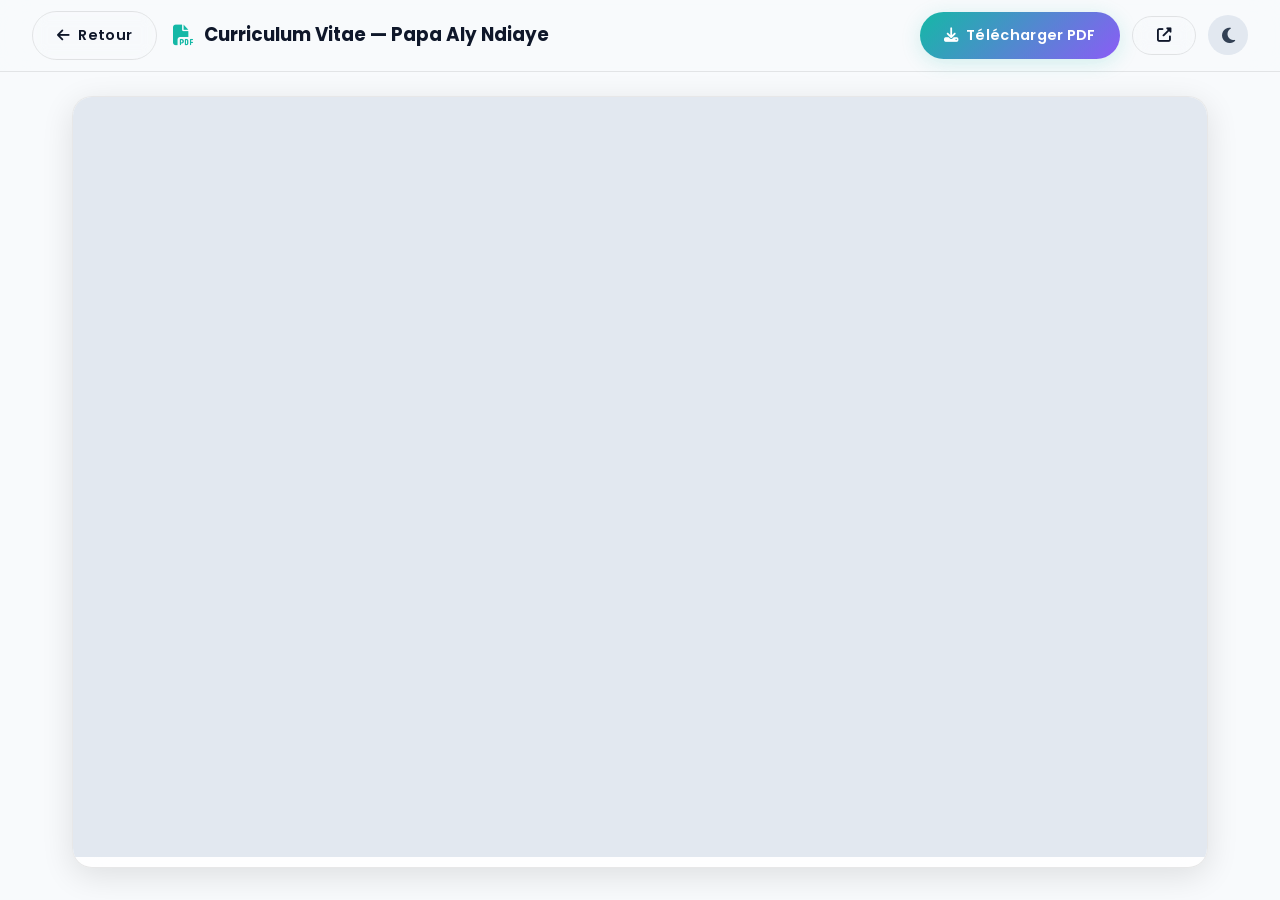
<file: HTML/cv.html>
<!DOCTYPE html>
<html lang="fr" data-theme="dark">
<head>
  <meta charset="UTF-8" />
  <meta name="viewport" content="width=device-width, initial-scale=1.0" />
  <meta name="description" content="Visualisation et téléchargement du Curriculum Vitae de Papa Aly Ndiaye, étudiant en informatique (L3 Génie logiciel à l'UIDT, Sénégal)." />
  <meta name="author" content="Papa Aly Ndiaye" />

  <title>Curriculum Vitae — Papa Aly Ndiaye</title>

  <!-- Google Fonts -->
  <link rel="preconnect" href="https://fonts.googleapis.com" />
  <link rel="preconnect" href="https://fonts.gstatic.com" crossorigin />
  <link href="https://fonts.googleapis.com/css2?family=Poppins:wght@300;400;500;600;700;800&display=swap" rel="stylesheet" />

  <!-- Font Awesome 6 -->
  <link rel="stylesheet" href="https://cdnjs.cloudflare.com/ajax/libs/font-awesome/6.5.1/css/all.min.css"
        integrity="sha512-DTOQO9RWCH3ppGqcWaEA1BIZOC6xxalwEsw9c2QQeAIftl+Vegovlnee1c9QX4TctnWMn13TZye+giMm8e2LwA=="
        crossorigin="anonymous" referrerpolicy="no-referrer" />

  <!-- Feuilles de style -->
  <link rel="stylesheet" href="../CSS/style.css" />
  <link rel="stylesheet" href="../CSS/responsive.css" />

  <style>
    /* Styles spécifiques pour la page CV */
    .cv-page-layout {
      min-height: 100vh;
      display: flex;
      flex-direction: column;
      background-color: var(--bg-primary);
    }

    .cv-topbar {
      position: sticky;
      top: 0;
      z-index: 1000;
      height: 72px;
      padding: 0 2rem;
      display: flex;
      align-items: center;
      justify-content: space-between;
      gap: 1rem;
      background: var(--navbar-bg);
      backdrop-filter: blur(16px) saturate(180%);
      -webkit-backdrop-filter: blur(16px) saturate(180%);
      border-bottom: 1px solid var(--border-glass);
    }

    .cv-topbar-left {
      display: flex;
      align-items: center;
      gap: 1rem;
    }

    .cv-topbar-title {
      font-size: 1.15rem;
      font-weight: 700;
      color: var(--text-primary);
      display: flex;
      align-items: center;
      gap: 0.6rem;
    }

    .cv-topbar-title i {
      color: var(--accent-teal);
      font-size: 1.3rem;
    }

    .cv-topbar-actions {
      display: flex;
      align-items: center;
      gap: 0.75rem;
    }

    .cv-viewer-main {
      flex: 1;
      padding: 1.5rem 2rem 2rem;
      display: flex;
      flex-direction: column;
      max-width: 1200px;
      width: 100%;
      margin: 0 auto;
    }

    .cv-frame-wrapper {
      flex: 1;
      min-height: calc(100vh - 140px);
      width: 100%;
      border-radius: var(--radius-lg);
      overflow: hidden;
      background: var(--bg-card);
      border: 1px solid var(--border-glass);
      box-shadow: var(--shadow-card);
      backdrop-filter: blur(16px);
      -webkit-backdrop-filter: blur(16px);
      position: relative;
    }

    .cv-frame-wrapper iframe {
      width: 100%;
      height: 100%;
      min-height: calc(100vh - 140px);
      border: none;
      display: block;
      background: var(--bg-secondary);
    }

    .cv-fallback-card {
      display: none;
      flex-direction: column;
      align-items: center;
      justify-content: center;
      text-align: center;
      padding: 4rem 2rem;
      gap: 1.5rem;
      min-height: calc(100vh - 140px);
      background: var(--bg-card);
    }

    .cv-fallback-icon {
      width: 76px;
      height: 76px;
      border-radius: 50%;
      background: rgba(20, 184, 166, 0.12);
      color: var(--accent-teal);
      display: flex;
      align-items: center;
      justify-content: center;
      font-size: 2.2rem;
      border: 1px solid rgba(20, 184, 166, 0.3);
      box-shadow: 0 0 30px var(--accent-glow);
    }

    .cv-fallback-title {
      font-size: 1.4rem;
      font-weight: 700;
      color: var(--text-primary);
    }

    .cv-fallback-desc {
      font-size: 0.95rem;
      color: var(--text-secondary);
      max-width: 520px;
      line-height: 1.7;
    }

    .cv-fallback-buttons {
      display: flex;
      gap: 1rem;
      flex-wrap: wrap;
      justify-content: center;
      margin-top: 0.5rem;
    }

    @media (max-width: 768px) {
      .cv-topbar {
        padding: 0 1rem;
        height: auto;
        padding-top: 0.75rem;
        padding-bottom: 0.75rem;
        flex-wrap: wrap;
      }
      .cv-topbar-left {
        width: 100%;
        justify-content: space-between;
      }
      .cv-topbar-title span {
        display: none;
      }
      .cv-topbar-actions {
        width: 100%;
        justify-content: space-between;
        margin-top: 0.4rem;
      }
      .cv-topbar-actions .btn {
        flex: 1;
        justify-content: center;
        padding: 0.55rem 0.8rem;
        font-size: 0.82rem;
      }
      .cv-viewer-main {
        padding: 1rem;
      }
      .cv-frame-wrapper,
      .cv-frame-wrapper iframe,
      .cv-fallback-card {
        min-height: calc(100vh - 160px);
      }
    }
  </style>
</head>

<body class="cv-page-layout">

  <!-- Barre supérieure de navigation et d'actions -->
  <header class="cv-topbar">
    <div class="cv-topbar-left">
      <a href="../index.html" class="btn btn-outline" aria-label="Retourner à la page d'accueil du portfolio">
        <i class="fas fa-arrow-left" aria-hidden="true"></i>
        <span>Retour</span>
      </a>
      <div class="cv-topbar-title">
        <i class="fas fa-file-pdf" aria-hidden="true"></i>
        <span>Curriculum Vitae — Papa Aly Ndiaye</span>
      </div>
    </div>

    <div class="cv-topbar-actions">
      <!-- Bouton de téléchargement du PDF -->
      <a
        href="../cv_papa_aly_ndiaye.pdf"
        download="cv_papa_aly_ndiaye.pdf"
        id="btn-download-pdf-page"
        class="btn btn-primary"
        aria-label="Télécharger le CV au format PDF"
      >
        <i class="fas fa-download" aria-hidden="true"></i>
        <span>Télécharger PDF</span>
      </a>

      <!-- Bouton pour ouvrir en plein écran / nouvel onglet -->
      <a
        href="../cv_papa_aly_ndiaye.pdf"
        target="_blank"
        rel="noopener noreferrer"
        id="btn-open-tab-page"
        class="btn btn-outline"
        aria-label="Ouvrir le CV dans un nouvel onglet"
      >
        <i class="fas fa-external-link-alt" aria-hidden="true"></i>
      </a>

      <!-- Bascule de thème -->
      <button id="theme-toggle" aria-label="Changer le thème"></button>
    </div>
  </header>

  <!-- Zone principale de visualisation -->
  <main class="cv-viewer-main">
    <div class="cv-frame-wrapper">
      <!-- Visualiseur iframe -->
      <iframe
        id="cv-frame"
        src="../cv_papa_aly_ndiaye.pdf"
        title="Visualisation du Curriculum Vitae de Papa Aly Ndiaye"
      ></iframe>

      <!-- Fallback propre si indisponible ou non affichable -->
      <div id="cv-fallback" class="cv-fallback-card">
        <div class="cv-fallback-icon">
          <i class="fas fa-file-alt" aria-hidden="true"></i>
        </div>
        <h1 class="cv-fallback-title">Curriculum Vitae — Papa Aly Ndiaye</h1>
        <p class="cv-fallback-desc">
          Le document PDF est prêt pour le téléchargement. Si l'aperçu ne s'affiche pas directement dans votre navigateur, cliquez sur le bouton ci-dessous pour télécharger le fichier ou l'ouvrir dans un nouvel onglet.
        </p>
        <div class="cv-fallback-buttons">
          <a href="../cv_papa_aly_ndiaye.pdf" download="cv_papa_aly_ndiaye.pdf" class="btn btn-primary">
            <i class="fas fa-download" aria-hidden="true"></i>
            Télécharger le PDF
          </a>
          <a href="mailto:papalyndiaye0@gmail.com" class="btn btn-outline">
            <i class="fas fa-envelope" aria-hidden="true"></i>
            Me contacter par e-mail
          </a>
        </div>
      </div>
    </div>
  </main>

  <script>
    // Synchronisation du thème clair / sombre
    (function initTheme() {
      const saved = localStorage.getItem('portfolio-theme');
      const prefersDark = window.matchMedia('(prefers-color-scheme: dark)').matches;
      const theme = saved || (prefersDark ? 'dark' : 'light');
      document.documentElement.setAttribute('data-theme', theme);

      const btn = document.getElementById('theme-toggle');
      if (!btn) return;

      function updateIcon() {
        const c = document.documentElement.getAttribute('data-theme');
        btn.innerHTML = c === 'dark'
          ? '<i class="fas fa-sun" aria-hidden="true"></i>'
          : '<i class="fas fa-moon" aria-hidden="true"></i>';
        btn.setAttribute('aria-label', c === 'dark' ? 'Passer au thème clair' : 'Passer au thème sombre');
      }

      updateIcon();
      btn.addEventListener('click', () => {
        const c = document.documentElement.getAttribute('data-theme');
        const next = c === 'dark' ? 'light' : 'dark';
        document.documentElement.setAttribute('data-theme', next);
        localStorage.setItem('portfolio-theme', next);
        updateIcon();
      });
    })();

    // Détection de présence du PDF
    (async function checkPdfPresence() {
      const PDF_PATH = '../cv_papa_aly_ndiaye.pdf';
      const iframe = document.getElementById('cv-frame');
      const fallback = document.getElementById('cv-fallback');

      // Si ouvert en file://, on laisse l'iframe charger directement
      if (window.location.protocol === 'file:') {
        return;
      }

      try {
        const res = await fetch(PDF_PATH, { method: 'HEAD' });
        if (!res.ok) {
          iframe.style.display = 'none';
          fallback.style.display = 'flex';
        }
      } catch (e) {
        // En cas d'erreur de requête silencieuse, on garde l'affichage par défaut
      }
    })();
  </script>

</body>
</html>
</file>
<file: CSS/style.css>
/* ============================================================
   CSS/style.css — Version améliorée
   Portfolio de Papa Aly Ndiaye
   ============================================================ */

/* ── Variables CSS ── */
:root {
  --bg-primary:       #0f172a;
  --bg-secondary:     #1e293b;
  --bg-card:          rgba(30, 41, 59, 0.65);
  --bg-glass:         rgba(15, 23, 42, 0.78);
  --border-glass:     rgba(255, 255, 255, 0.09);
  --text-primary:     #f1f5f9;
  --text-secondary:   #cbd5e1;   /* éclairci pour contraste ≥ 4.5:1 */
  --text-muted:       #94a3b8;   /* éclairci vs v1 */
  --accent-teal:      #14b8a6;
  --accent-violet:    #8b5cf6;
  --accent-gradient:  linear-gradient(135deg, #14b8a6, #8b5cf6);
  --accent-glow:      rgba(20, 184, 166, 0.28);
  --shadow-soft:      0 4px 24px rgba(0,0,0,0.38);
  --shadow-card:      0 8px 32px rgba(0,0,0,0.42);
  --shadow-hover:     0 22px 60px rgba(0,0,0,0.52);
  --navbar-bg:        rgba(15, 23, 42, 0.86);
  --navbar-scroll:    rgba(15, 23, 42, 0.97);
  --progress-track:   rgba(255, 255, 255, 0.08);
  --radius-sm:        8px;
  --radius-md:        12px;
  --radius-lg:        20px;
  --radius-xl:        28px;
  --radius-full:      9999px;
  --transition-fast:  150ms ease;
  --transition-base:  300ms ease;
  --transition-slow:  600ms cubic-bezier(0.16, 1, 0.3, 1);
  --font-sans:        'Poppins', 'Inter', system-ui, sans-serif;
  --section-gap:      7rem;
  --navbar-height:    68px;
  --min-font:         15px;    /* taille minimale demandée */
}

[data-theme="light"] {
  --bg-primary:       #f8fafc;
  --bg-secondary:     #e2e8f0;
  --bg-card:          rgba(255, 255, 255, 0.78);
  --bg-glass:         rgba(248, 250, 252, 0.88);
  --border-glass:     rgba(0, 0, 0, 0.09);
  --text-primary:     #0f172a;
  --text-secondary:   #334155;
  --text-muted:       #64748b;
  --accent-glow:      rgba(20, 184, 166, 0.18);
  --shadow-soft:      0 4px 24px rgba(0,0,0,0.09);
  --shadow-card:      0 8px 32px rgba(0,0,0,0.11);
  --shadow-hover:     0 22px 60px rgba(0,0,0,0.17);
  --navbar-bg:        rgba(248, 250, 252, 0.90);
  --navbar-scroll:    rgba(248, 250, 252, 0.98);
  --progress-track:   rgba(0, 0, 0, 0.07);
}

/* ── Reset & base ── */
*, *::before, *::after { box-sizing: border-box; margin: 0; padding: 0; }
html { scroll-behavior: smooth; font-size: 16px; -webkit-text-size-adjust: 100%; }

body {
  font-family: var(--font-sans);
  background-color: var(--bg-primary);
  color: var(--text-primary);
  line-height: 1.65;
  font-size: var(--min-font);   /* ≥ 15 px partout */
  min-height: 100vh;
  overflow-x: hidden;
  transition: background-color var(--transition-base), color var(--transition-base);
}

/* scroll-margin-top sur chaque section pour que la navbar ne coupe pas les titres */
section { scroll-margin-top: calc(var(--navbar-height) + 12px); }

img { max-width: 100%; height: auto; display: block; }
a { color: inherit; text-decoration: none; }
ul, ol { list-style: none; }
button { cursor: pointer; border: none; background: none; font-family: inherit; }

@media (prefers-reduced-motion: reduce) {
  *, *::before, *::after {
    animation-duration: 0.01ms !important;
    animation-iteration-count: 1 !important;
    transition-duration: 0.01ms !important;
    scroll-behavior: auto !important;
  }
  #mouse-halo { display: none !important; }
}

::-webkit-scrollbar { width: 6px; }
::-webkit-scrollbar-track { background: var(--bg-primary); }
::-webkit-scrollbar-thumb { background: var(--accent-teal); border-radius: var(--radius-full); }

:focus-visible { outline: 2px solid var(--accent-teal); outline-offset: 3px; border-radius: 4px; }

/* ── Barre de lecture ── */
#reading-progress {
  position: fixed; top: 0; left: 0;
  width: 0%; height: 3px;
  background: var(--accent-gradient);
  z-index: 10000;
  transition: width 0.1s linear;
}

/* ── Halo souris ── */
#mouse-halo {
  position: fixed;
  top: 0; left: 0;
  width: 380px; height: 380px;
  border-radius: 50%;
  background: radial-gradient(circle, rgba(20,184,166,0.07) 0%, transparent 70%);
  pointer-events: none;
  z-index: 0;
  will-change: transform;
}

/* ══════════════════════════════════════════
   NAVBAR
══════════════════════════════════════════ */
#navbar {
  position: fixed; top: 0; left: 0; right: 0;
  z-index: 1000;
  padding: 0 2rem;
  height: var(--navbar-height);
  display: flex; align-items: center; justify-content: space-between;
  background: var(--navbar-bg);
  backdrop-filter: blur(16px) saturate(180%);
  -webkit-backdrop-filter: blur(16px) saturate(180%);
  border-bottom: 1px solid var(--border-glass);
  transition: background var(--transition-base), box-shadow var(--transition-base), height var(--transition-base);
}

#navbar.scrolled { background: var(--navbar-scroll); box-shadow: 0 2px 20px rgba(0,0,0,0.3); height: 60px; }

.nav-logo {
  font-size: 1.3rem; font-weight: 700;
  background: var(--accent-gradient);
  -webkit-background-clip: text; -webkit-text-fill-color: transparent; background-clip: text;
  letter-spacing: -0.5px; flex-shrink: 0; min-width: 3rem; /* ne se coupe pas sur mobile */
}

.nav-links { display: flex; align-items: center; gap: 0.25rem; }

.nav-links a {
  font-size: 0.875rem; font-weight: 500;
  color: var(--text-secondary); padding: 0.4rem 0.75rem;
  border-radius: var(--radius-sm);
  transition: color var(--transition-fast), background var(--transition-fast);
  position: relative;
}

.nav-links a::after {
  content: ''; position: absolute; bottom: 0; left: 50%;
  transform: translateX(-50%) scaleX(0);
  width: 60%; height: 2px;
  background: var(--accent-gradient); border-radius: var(--radius-full);
  transition: transform var(--transition-base);
}

.nav-links a:hover, .nav-links a.active { color: var(--text-primary); }
.nav-links a.active::after, .nav-links a:hover::after { transform: translateX(-50%) scaleX(1); }

.nav-controls { display: flex; align-items: center; gap: 0.5rem; }

#theme-toggle {
  width: 40px; height: 40px; border-radius: var(--radius-full);
  background: var(--bg-secondary); color: var(--text-secondary);
  display: flex; align-items: center; justify-content: center; font-size: 1.1rem;
  transition: background var(--transition-fast), color var(--transition-fast), transform var(--transition-fast);
}
#theme-toggle:hover { background: var(--accent-gradient); color: white; transform: rotate(20deg); }

.nav-burger {
  display: none; flex-direction: column; gap: 5px;
  width: 36px; height: 36px; align-items: center; justify-content: center;
  border-radius: var(--radius-sm); background: var(--bg-secondary);
}
.nav-burger span {
  display: block; width: 20px; height: 2px;
  background: var(--text-primary); border-radius: var(--radius-full);
  transition: transform var(--transition-base), opacity var(--transition-base);
  transform-origin: center;
}
.nav-burger.open span:nth-child(1) { transform: translateY(7px) rotate(45deg); }
.nav-burger.open span:nth-child(2) { opacity: 0; transform: scaleX(0); }
.nav-burger.open span:nth-child(3) { transform: translateY(-7px) rotate(-45deg); }

.nav-mobile {
  position: fixed; top: var(--navbar-height); left: 0; right: 0;
  background: var(--navbar-scroll); backdrop-filter: blur(20px); -webkit-backdrop-filter: blur(20px);
  border-bottom: 1px solid var(--border-glass); padding: 1rem 0;
  z-index: 999; transform: translateY(-10px); opacity: 0; pointer-events: none;
  transition: transform var(--transition-base), opacity var(--transition-base);
  display: none;
}
.nav-mobile.open { display: block; transform: translateY(0); opacity: 1; pointer-events: auto; }
.nav-mobile a {
  display: block; padding: 0.85rem 2rem; font-size: 0.95rem; font-weight: 500;
  color: var(--text-secondary); border-left: 3px solid transparent;
  transition: color var(--transition-fast), border-color var(--transition-fast), background var(--transition-fast);
}
.nav-mobile a:hover, .nav-mobile a.active {
  color: var(--text-primary); border-left-color: var(--accent-teal);
  background: rgba(20,184,166,0.07);
}

/* ══════════════════════════════════════════
   SECTIONS — Layout commun
══════════════════════════════════════════ */
section { padding: var(--section-gap) 2rem; max-width: 1200px; margin: 0 auto; }

.section-header { text-align: center; margin-bottom: 4rem; }
.section-label {
  display: inline-block; font-size: 0.75rem; font-weight: 600;
  letter-spacing: 2px; text-transform: uppercase; color: var(--accent-teal); margin-bottom: 0.75rem;
}
.section-title { font-size: clamp(1.75rem, 4vw, 2.75rem); font-weight: 700; line-height: 1.2; margin-bottom: 1rem; }
.section-subtitle { font-size: 0.95rem; color: var(--text-secondary); max-width: 560px; margin: 0 auto; }
.section-divider {
  width: 60px; height: 3px; background: var(--accent-gradient);
  border-radius: var(--radius-full); margin: 1rem auto 0;
}

/* ── Boutons ── */
.btn {
  display: inline-flex; align-items: center; gap: 0.5rem;
  padding: 0.72rem 1.5rem; border-radius: var(--radius-full);
  font-size: 0.9rem; font-weight: 600;
  transition: transform var(--transition-base), box-shadow var(--transition-base);
  letter-spacing: 0.3px;
}
.btn:hover { transform: translateY(-2px); }
.btn:active { transform: translateY(0); }
.btn-primary { background: var(--accent-gradient); color: white; box-shadow: 0 4px 20px var(--accent-glow); }
.btn-primary:hover { box-shadow: 0 8px 30px var(--accent-glow); }
.btn-outline { background: transparent; color: var(--text-primary); border: 1.5px solid var(--border-glass); backdrop-filter: blur(8px); }
.btn-outline:hover { border-color: var(--accent-teal); color: var(--accent-teal); }

/* ── Glassmorphism ── */
.card-glass {
  background: var(--bg-card); border: 1px solid var(--border-glass);
  border-radius: var(--radius-lg);
  backdrop-filter: blur(16px) saturate(160%); -webkit-backdrop-filter: blur(16px) saturate(160%);
  box-shadow: var(--shadow-card);
}

/* ── Tags ── */
.tags-wrap { display: flex; flex-wrap: wrap; gap: 0.5rem; }
.tag {
  background: var(--bg-secondary); border: 1px solid var(--border-glass);
  border-radius: var(--radius-full); padding: 0.3rem 0.85rem;
  font-size: 0.82rem; color: var(--text-secondary);
  display: flex; align-items: center; gap: 0.4rem;
  transition: border-color var(--transition-fast), color var(--transition-fast);
}
.tag:hover { border-color: var(--accent-teal); color: var(--accent-teal); }
.tag.lang-level { font-weight: 600; }

/* ══════════════════════════════════════════
   HERO
══════════════════════════════════════════ */
#hero {
  min-height: 100vh; display: flex; align-items: center; justify-content: center;
  padding-top: calc(var(--navbar-height) + 24px); padding-bottom: 4rem;
  position: relative; overflow: hidden; max-width: 100%;
}

.hero-bg { position: absolute; inset: 0; pointer-events: none; overflow: hidden; z-index: 0; }
.hero-orb { position: absolute; border-radius: 50%; filter: blur(80px); opacity: 0.18; animation: orbFloat 10s ease-in-out infinite alternate; }
.hero-orb-1 { width: 500px; height: 500px; background: radial-gradient(circle, #14b8a6, transparent 70%); top: -100px; left: -100px; }
.hero-orb-2 { width: 400px; height: 400px; background: radial-gradient(circle, #8b5cf6, transparent 70%); bottom: -50px; right: -50px; animation-delay: -4s; }
.hero-orb-3 { width: 300px; height: 300px; background: radial-gradient(circle, #3b82f6, transparent 70%); top: 50%; left: 50%; transform: translate(-50%, -50%); animation-delay: -7s; }

@keyframes orbFloat {
  from { transform: translate(0,0) scale(1); }
  to   { transform: translate(30px,20px) scale(1.08); }
}

.hero-content {
  position: relative; z-index: 1;
  display: flex; flex-direction: column; align-items: center; text-align: center;
  gap: 1.4rem; max-width: 800px; padding: 0 1rem; margin: 0 auto;
}

/* Photo — 220 px, fond uni, visage non masqué par le badge */
.hero-avatar-wrapper { position: relative; display: inline-block; margin-bottom: 0.25rem; }

.hero-avatar-ring {
  width: 220px; height: 220px; border-radius: 50%; padding: 3px;
  background: var(--accent-gradient);
  box-shadow: 0 0 40px var(--accent-glow), 0 0 80px rgba(139,92,246,0.2);
  animation: haloBreath 3s ease-in-out infinite;
}

@keyframes haloBreath {
  0%,100% { box-shadow: 0 0 30px var(--accent-glow), 0 0 60px rgba(139,92,246,0.15); }
  50%     { box-shadow: 0 0 55px rgba(20,184,166,0.45), 0 0 110px rgba(139,92,246,0.28); }
}

.hero-avatar-ring img {
  width: 100%; height: 100%; border-radius: 50%;
  object-fit: cover;
  object-position: center top;    /* ne coupe pas le visage */
  border: 3px solid var(--bg-primary);
  background: var(--bg-secondary); /* fond uni derrière la photo */
}

.hero-avatar-fallback {
  width: 100%; height: 100%; border-radius: 50%;
  background: var(--accent-gradient);
  display: flex; align-items: center; justify-content: center;
  font-size: 4.5rem; color: white; border: 3px solid var(--bg-primary);
}

/* Badge disponible avec point vert animé */
.hero-badge {
  display: inline-flex;
  align-items: center;
  gap: 0.5rem;
  margin: 0.6rem auto 0;
  background: rgba(34, 197, 94, 0.12);
  color: #4ade80;
  border: 1px solid rgba(34, 197, 94, 0.3);
  font-size: 0.75rem;
  font-weight: 600;
  padding: 0.35rem 0.95rem;
  border-radius: var(--radius-full);
  letter-spacing: 0.5px;
  text-align: center;
  box-shadow: 0 4px 14px rgba(34, 197, 94, 0.15);
  width: fit-content;
}

.badge-dot {
  width: 8px;
  height: 8px;
  border-radius: 50%;
  background: #22c55e;
  display: inline-block;
  box-shadow: 0 0 0 0 rgba(34, 197, 94, 0.7);
  animation: pulseDot 2s infinite;
}

@keyframes pulseDot {
  0% {
    transform: scale(0.95);
    box-shadow: 0 0 0 0 rgba(34, 197, 94, 0.7);
  }
  70% {
    transform: scale(1);
    box-shadow: 0 0 0 6px rgba(34, 197, 94, 0);
  }
  100% {
    transform: scale(0.95);
    box-shadow: 0 0 0 0 rgba(34, 197, 94, 0);
  }
}

.hero-name {
  font-size: clamp(2rem, 6vw, 3.5rem); font-weight: 800;
  line-height: 1.1; letter-spacing: -1px;
  background: var(--accent-gradient);
  -webkit-background-clip: text; -webkit-text-fill-color: transparent; background-clip: text;
}

.hero-typewriter {
  font-size: clamp(1rem, 2.5vw, 1.3rem); color: var(--text-secondary);
  font-weight: 400; min-height: 2rem;
  display: flex; align-items: center; justify-content: center; gap: 0.25rem;
}
.typewriter-text { color: var(--accent-teal); font-weight: 600; }
.typewriter-cursor {
  display: inline-block; width: 2px; height: 1.2em;
  background: var(--accent-teal); margin-left: 2px;
  animation: blink 0.8s step-end infinite; vertical-align: middle;
}
@keyframes blink { 0%,100% { opacity: 1; } 50% { opacity: 0; } }

.hero-accroche { font-size: 0.98rem; color: var(--text-secondary); max-width: 580px; line-height: 1.75; }

.hero-actions { display: flex; flex-wrap: wrap; gap: 0.75rem; justify-content: center; }

/* ── Compteurs Hero ── */
.hero-stats {
  display: flex; flex-wrap: wrap; gap: 1.25rem; justify-content: center; margin-top: 0.5rem;
}
.hero-stat {
  background: var(--bg-card); border: 1px solid var(--border-glass); border-radius: var(--radius-md);
  backdrop-filter: blur(12px); -webkit-backdrop-filter: blur(12px);
  padding: 0.9rem 1.4rem; text-align: center; min-width: 100px;
  transition: transform var(--transition-base), border-color var(--transition-base);
}
.hero-stat:hover { transform: translateY(-3px); border-color: rgba(20,184,166,0.3); }
.hero-stat-num {
  font-size: 1.9rem; font-weight: 800; line-height: 1;
  background: var(--accent-gradient);
  -webkit-background-clip: text; -webkit-text-fill-color: transparent; background-clip: text;
}
.hero-stat-unit { font-size: 1.2rem; font-weight: 800; }  /* le "+" ou texte collé */
.hero-stat-label { font-size: 0.72rem; color: var(--text-muted); margin-top: 0.25rem; font-weight: 500; letter-spacing: 0.5px; }

/* Liens sociaux */
.hero-socials { display: flex; gap: 0.75rem; justify-content: center; flex-wrap: wrap; }
.social-link {
  width: 42px; height: 42px; border-radius: var(--radius-full);
  background: var(--bg-secondary); border: 1px solid var(--border-glass);
  display: flex; align-items: center; justify-content: center;
  font-size: 1rem; color: var(--text-secondary);
  transition: transform var(--transition-base), color var(--transition-fast), background var(--transition-fast), box-shadow var(--transition-base);
}
.social-link:hover { transform: translateY(-3px); color: white; background: var(--accent-gradient); box-shadow: 0 6px 20px var(--accent-glow); }

.hero-scroll-hint {
  margin-top: 0.5rem; display: flex; flex-direction: column; align-items: center; gap: 0.4rem;
  font-size: 0.75rem; color: var(--text-muted); animation: bounce 2s ease-in-out infinite;
}
@keyframes bounce { 0%,100% { transform: translateY(0); } 50% { transform: translateY(6px); } }

/* ══════════════════════════════════════════
   À PROPOS
══════════════════════════════════════════ */
#about .about-grid {
  display: grid; grid-template-columns: 1fr 1fr; gap: 2.5rem; align-items: start;
}

.about-profile-text { font-size: 0.98rem; color: var(--text-secondary); line-height: 1.8; }

/* Frise — dessin progressif */
.timeline { position: relative; padding-left: 2rem; margin-top: 2rem; }
.timeline::before {
  content: ''; position: absolute; left: 0.75rem; top: 0; bottom: 0;
  width: 2px; background: linear-gradient(to bottom, var(--accent-teal), var(--accent-violet));
  border-radius: var(--radius-full);
}

.timeline-item {
  position: relative; margin-bottom: 2rem;
  opacity: 0; transform: translateX(-22px);
  transition: opacity var(--transition-slow), transform var(--transition-slow);
}
.timeline-item.visible { opacity: 1; transform: translateX(0); }
/* délais en cascade pour le dessin progressif */
.timeline-item:nth-child(1) { transition-delay: 0.0s; }
.timeline-item:nth-child(2) { transition-delay: 0.15s; }
.timeline-item:nth-child(3) { transition-delay: 0.30s; }
.timeline-item:nth-child(4) { transition-delay: 0.45s; }

.timeline-dot {
  position: absolute; left: -1.65rem; top: 0.3rem;
  width: 12px; height: 12px; border-radius: 50%;
  background: var(--accent-gradient);
  box-shadow: 0 0 0 3px var(--bg-primary), 0 0 0 5px var(--accent-teal);
}
.timeline-year { font-size: 0.75rem; font-weight: 700; color: var(--accent-teal); letter-spacing: 1px; margin-bottom: 0.25rem; text-transform: uppercase; }
.timeline-title { font-size: 1rem; font-weight: 600; margin-bottom: 0.2rem; }
.timeline-sub { font-size: 0.85rem; color: var(--text-muted); }

/* Colonne droite (extras) */
.about-extras { display: flex; flex-direction: column; gap: 1.5rem; }
.about-extra-block h3 {
  font-size: 0.82rem; font-weight: 700; letter-spacing: 1.5px; text-transform: uppercase;
  color: var(--text-muted); margin-bottom: 0.75rem; display: flex; align-items: center; gap: 0.5rem;
}
.about-extra-block h3 i { color: var(--accent-teal); }

/* Carte objectifs */
.objective-list { display: flex; flex-direction: column; gap: 0.6rem; }
.objective-item {
  display: flex; align-items: flex-start; gap: 0.65rem;
  font-size: 0.88rem; color: var(--text-secondary); line-height: 1.55;
}
.objective-item i { color: var(--accent-teal); margin-top: 0.1rem; flex-shrink: 0; font-size: 0.85rem; }

/* Carte chiffres */
.about-numbers { display: grid; grid-template-columns: 1fr 1fr; gap: 1rem; }
.about-number-item { text-align: center; }
.about-number-val {
  font-size: 1.8rem; font-weight: 800;
  background: var(--accent-gradient);
  -webkit-background-clip: text; -webkit-text-fill-color: transparent; background-clip: text;
  line-height: 1;
}
.about-number-label { font-size: 0.75rem; color: var(--text-muted); margin-top: 0.2rem; }

/* ══════════════════════════════════════════
   COMPÉTENCES
══════════════════════════════════════════ */
#skills { background: var(--bg-secondary); max-width: 100%; padding-left: 2rem; padding-right: 2rem; }
#skills .skills-inner { max-width: 1200px; margin: 0 auto; }

.skills-grid { display: grid; grid-template-columns: repeat(auto-fit, minmax(280px, 1fr)); gap: 1.5rem; }
.skill-category-card { padding: 1.75rem; border-radius: var(--radius-lg); }
.skill-category-title {
  font-size: 0.8rem; font-weight: 700; letter-spacing: 1.5px; text-transform: uppercase;
  color: var(--accent-teal); margin-bottom: 1.5rem; display: flex; align-items: center; gap: 0.5rem;
}

/* Item compétence */
.skill-item { margin-bottom: 1.3rem; position: relative; }
.skill-item:last-child { margin-bottom: 0; }

.skill-header {
  display: flex; align-items: center; justify-content: space-between; margin-bottom: 0.45rem;
}
.skill-name-wrap { display: flex; align-items: center; gap: 0.6rem; }
.skill-name-wrap i { font-size: 1.3rem; width: 24px; text-align: center; flex-shrink: 0; }
.skill-icon-uml-svg { width: 1.3rem; height: 1.3rem; color: var(--accent-teal); flex-shrink: 0; }
.skill-name { font-size: 0.9rem; font-weight: 600; }

/* Badges de niveau (remplacent les %) */
.skill-level-badge {
  font-size: 0.68rem; font-weight: 700; padding: 0.18rem 0.6rem;
  border-radius: var(--radius-full); letter-spacing: 0.5px;
}
.lvl-advanced     { background: rgba(20,184,166,0.15); color: #14b8a6; border: 1px solid rgba(20,184,166,0.3); }
.lvl-intermediate { background: rgba(139,92,246,0.15); color: #a78bfa; border: 1px solid rgba(139,92,246,0.3); }
.lvl-beginner     { background: rgba(100,116,139,0.15); color: #94a3b8; border: 1px solid rgba(100,116,139,0.3); }

/* Barre de progression */
.skill-bar-track {
  width: 100%; height: 6px; background: var(--progress-track); border-radius: var(--radius-full); overflow: hidden;
}
.skill-bar-fill {
  height: 100%; border-radius: var(--radius-full);
  width: 0%; transition: width 0.95s cubic-bezier(0.16, 1, 0.3, 1);
}
/* couleur de barre selon niveau */
.lvl-advanced-bar     { background: linear-gradient(90deg, #14b8a6, #06d6a0); }
.lvl-intermediate-bar { background: linear-gradient(90deg, #8b5cf6, #a78bfa); }
.lvl-beginner-bar     { background: linear-gradient(90deg, #64748b, #94a3b8); }

/* Tooltip "projet utilisé" au survol */
.skill-tooltip {
  position: absolute; left: 0; top: calc(100% + 4px);
  background: var(--bg-primary); border: 1px solid var(--border-glass);
  border-radius: var(--radius-sm); padding: 0.35rem 0.75rem;
  font-size: 0.75rem; color: var(--text-secondary);
  white-space: nowrap; z-index: 100;
  opacity: 0; pointer-events: none;
  transform: translateY(-4px);
  transition: opacity var(--transition-fast), transform var(--transition-fast);
  box-shadow: var(--shadow-soft);
  display: flex; align-items: center; gap: 0.4rem;
}
.skill-tooltip i { color: var(--accent-teal); }
.skill-item:hover .skill-tooltip { opacity: 1; transform: translateY(0); pointer-events: auto; }

/* ══════════════════════════════════════════
   PROJETS
══════════════════════════════════════════ */
/* Grille : centre la dernière ligne si incomplète */
.projects-grid {
  display: grid;
  grid-template-columns: repeat(auto-fill, minmax(320px, 1fr));
  gap: 1.75rem;
  justify-items: stretch;
}

/* Cartes de même hauteur */
.project-card {
  cursor: pointer; border-radius: var(--radius-lg); overflow: hidden;
  display: flex; flex-direction: column;   /* hauteurs harmonisées */
  opacity: 0; transform: translateY(30px);
  transition: opacity var(--transition-slow), transform var(--transition-slow),
              box-shadow var(--transition-base), border-color var(--transition-base);
}
.project-card.visible { opacity: 1; transform: translateY(0); }
.project-card:hover {
  transform: translateY(-6px) rotateX(1deg) rotateY(1deg);
  box-shadow: var(--shadow-hover); border-color: rgba(20,184,166,0.3);
}

/* Image miniature — hauteur fixe, object-fit cover, recadrage vers le haut */
.project-thumb {
  width: 100%; aspect-ratio: 16 / 9; overflow: hidden; position: relative; background: var(--bg-secondary);
  flex-shrink: 0;
}
.project-thumb img {
  width: 100%; height: 100%;
  object-fit: cover; object-position: top center;   /* ne coupe pas le texte des captures */
  transition: transform 0.5s ease; display: block;
}
.project-card:hover .project-thumb img { transform: scale(1.05); }

/* Placeholder soigné (dégradé + nom + techs) */
.project-thumb-placeholder {
  width: 100%; height: 100%;
  display: flex; flex-direction: column; align-items: center; justify-content: center; gap: 0.6rem;
  background: linear-gradient(135deg, #0f172a 0%, #1a2744 50%, #0d2137 100%);
  padding: 1.25rem;
}
.placeholder-icon i {
  font-size: 2.5rem;
  background: var(--accent-gradient);
  -webkit-background-clip: text; -webkit-text-fill-color: transparent; background-clip: text;
}
.placeholder-title { font-size: 1.05rem; font-weight: 700; color: var(--text-primary); text-align: center; }
.placeholder-techs {
  display: flex; flex-wrap: wrap; gap: 0.4rem; justify-content: center; margin-top: 0.25rem;
}
.placeholder-techs span {
  font-size: 0.72rem; font-weight: 600; padding: 0.18rem 0.6rem;
  border-radius: var(--radius-full);
  background: rgba(20,184,166,0.15); color: var(--accent-teal);
  border: 1px solid rgba(20,184,166,0.3);
}

/* Badge statut — fond opaque + contraste garanti */
.project-status-badge {
  position: absolute; top: 0.75rem; right: 0.75rem;
  font-size: 0.65rem; font-weight: 700; letter-spacing: 1px; text-transform: uppercase;
  padding: 0.22rem 0.65rem; border-radius: var(--radius-full);
}
.badge-ongoing {
  background: rgba(10, 10, 20, 0.85);     /* fond sombre opaque */
  color: #fbbf24; border: 1px solid #fbbf24;
}
.badge-done {
  background: rgba(10, 10, 20, 0.85);
  color: #4ade80; border: 1px solid #4ade80;
}

/* Corps carte */
.project-body { padding: 1.25rem 1.5rem 1.5rem; flex: 1; display: flex; flex-direction: column; }
.project-type-label { font-size: 0.72rem; font-weight: 600; letter-spacing: 1.2px; text-transform: uppercase; color: var(--accent-violet); margin-bottom: 0.5rem; }
.project-title { font-size: 1.08rem; font-weight: 700; margin-bottom: 0.5rem; }
.project-desc {
  font-size: 0.85rem; color: var(--text-secondary); line-height: 1.6; margin-bottom: 1rem;
  display: -webkit-box; -webkit-line-clamp: 3; -webkit-box-orient: vertical; overflow: hidden;
  flex: 1;
}
.tech-badges { display: flex; flex-wrap: wrap; gap: 0.4rem; }
.tech-badge {
  font-size: 0.72rem; font-weight: 600; padding: 0.2rem 0.6rem; border-radius: var(--radius-full);
  background: rgba(20,184,166,0.1); color: var(--accent-teal); border: 1px solid rgba(20,184,166,0.2);
}
.project-more {
  display: flex; align-items: center; gap: 0.4rem; margin-top: 0.9rem;
  font-size: 0.82rem; font-weight: 600; color: var(--accent-teal);
  opacity: 0; transition: opacity var(--transition-fast), gap var(--transition-fast);
}
.project-card:hover .project-more { opacity: 1; gap: 0.6rem; }

/* ══════════════════════════════════════════
   MODALE PROJET — 4 blocs
══════════════════════════════════════════ */
.modal-overlay {
  position: fixed; inset: 0; background: rgba(0,0,0,0.78); backdrop-filter: blur(6px);
  z-index: 2000; display: flex; align-items: center; justify-content: center; padding: 1rem;
  opacity: 0; pointer-events: none; transition: opacity var(--transition-base);
}
.modal-overlay.open { opacity: 1; pointer-events: auto; }

.modal-box {
  background: var(--bg-secondary); border: 1px solid var(--border-glass); border-radius: var(--radius-xl);
  width: 100%; max-width: 840px; max-height: 90vh; overflow-y: auto;
  transform: translateY(22px) scale(0.98); transition: transform var(--transition-slow);
  scrollbar-width: thin;
}
.modal-overlay.open .modal-box { transform: translateY(0) scale(1); }

/* Carrousel */
.modal-carousel {
  position: relative; width: 100%; aspect-ratio: 16 / 9; background: var(--bg-primary);
  overflow: hidden; border-radius: var(--radius-xl) var(--radius-xl) 0 0;
}
.carousel-track { display: flex; height: 100%; transition: transform 0.44s cubic-bezier(0.16,1,0.3,1); }
.carousel-slide { min-width: 100%; height: 100%; display: flex; align-items: center; justify-content: center; overflow: hidden; }
.carousel-slide img { width: 100%; height: 100%; object-fit: cover; object-position: top center; }

.carousel-placeholder {
  width: 100%; height: 100%; display: flex; flex-direction: column; align-items: center; justify-content: center; gap: 1rem;
  background: linear-gradient(135deg, var(--bg-secondary), rgba(20,184,166,0.07)); color: var(--text-muted);
}
.carousel-placeholder i { font-size: 3.5rem; background: var(--accent-gradient); -webkit-background-clip: text; -webkit-text-fill-color: transparent; background-clip: text; }

.carousel-btn {
  position: absolute; top: 50%; transform: translateY(-50%);
  width: 42px; height: 42px; border-radius: 50%;
  background: rgba(15,23,42,0.75); border: 1px solid var(--border-glass);
  color: white; font-size: 0.9rem; display: flex; align-items: center; justify-content: center;
  backdrop-filter: blur(8px); transition: background var(--transition-fast), transform var(--transition-fast); z-index: 10;
}
.carousel-btn:hover { background: var(--accent-teal); transform: translateY(-50%) scale(1.1); }
.carousel-btn-prev { left: 0.75rem; }
.carousel-btn-next { right: 0.75rem; }

.carousel-counter {
  position: absolute; top: 0.75rem; left: 50%; transform: translateX(-50%);
  background: rgba(15,23,42,0.75); color: white; font-size: 0.75rem; font-weight: 600;
  padding: 0.25rem 0.65rem; border-radius: var(--radius-full); backdrop-filter: blur(8px);
}
.carousel-dots { position: absolute; bottom: 0.75rem; left: 50%; transform: translateX(-50%); display: flex; gap: 6px; }
.carousel-dot { width: 7px; height: 7px; border-radius: 50%; background: rgba(255,255,255,0.3); cursor: pointer; transition: background var(--transition-fast), transform var(--transition-fast); }
.carousel-dot.active { background: var(--accent-teal); transform: scale(1.3); }

/* Corps modale — 4 blocs */
.modal-body { padding: 2rem; }

.modal-header { display: flex; align-items: flex-start; justify-content: space-between; gap: 1rem; margin-bottom: 1.5rem; }
.modal-meta { display: flex; gap: 0.5rem; flex-wrap: wrap; margin-bottom: 0.5rem; }
.modal-badge { font-size: 0.72rem; font-weight: 600; padding: 0.2rem 0.65rem; border-radius: var(--radius-full); }
.modal-badge-type          { background: rgba(139,92,246,0.15); color: var(--accent-violet); border: 1px solid rgba(139,92,246,0.25); }
.modal-badge-status-ongoing { background: rgba(234,179,8,0.15); color: #fbbf24; border: 1px solid rgba(234,179,8,0.25); }
.modal-badge-status-done   { background: rgba(34,197,94,0.15);  color: #4ade80; border: 1px solid rgba(34,197,94,0.25); }
.modal-title { font-size: 1.5rem; font-weight: 700; }

.modal-close {
  width: 36px; height: 36px; border-radius: 50%;
  background: var(--bg-primary); border: 1px solid var(--border-glass); color: var(--text-muted);
  font-size: 0.9rem; display: flex; align-items: center; justify-content: center; flex-shrink: 0;
  transition: background var(--transition-fast), color var(--transition-fast);
}
.modal-close:hover { background: rgba(239,68,68,0.15); color: #ef4444; }

/* 4 blocs de contenu */
.modal-blocks { display: flex; flex-direction: column; gap: 1.5rem; }
.modal-block {}
.modal-block-title {
  font-size: 0.75rem; font-weight: 700; letter-spacing: 1.5px; text-transform: uppercase;
  color: var(--accent-teal); margin-bottom: 0.6rem; display: flex; align-items: center; gap: 0.4rem;
}
.modal-block-text { font-size: 0.9rem; color: var(--text-secondary); line-height: 1.8; }

.modal-keypoints { display: flex; flex-direction: column; gap: 0.5rem; }
.modal-keypoint { display: flex; align-items: flex-start; gap: 0.65rem; font-size: 0.88rem; color: var(--text-secondary); }
.modal-keypoint i { color: var(--accent-teal); margin-top: 0.1rem; flex-shrink: 0; }

.modal-footer {
  display: flex; align-items: center; justify-content: space-between; flex-wrap: wrap; gap: 1rem;
  margin-top: 1.75rem; padding-top: 1.25rem; border-top: 1px solid var(--border-glass);
}

/* ══════════════════════════════════════════
   MODALE APERÇU DU CV
══════════════════════════════════════════ */
.cv-modal-box {
  max-width: 980px;
  width: 95%;
  max-height: 94vh;
  display: flex;
  flex-direction: column;
}

.cv-modal-header {
  display: flex;
  align-items: center;
  justify-content: space-between;
  gap: 1rem;
  padding: 1.25rem 1.75rem;
  border-bottom: 1px solid var(--border-glass);
  background: var(--bg-card);
  border-radius: var(--radius-xl) var(--radius-xl) 0 0;
  flex-wrap: wrap;
}

.cv-modal-title-wrap {
  display: flex;
  align-items: center;
  gap: 0.75rem;
}

.cv-modal-title-wrap i {
  font-size: 1.35rem;
  color: var(--accent-teal);
}

.cv-modal-title {
  font-size: 1.15rem;
  font-weight: 700;
  color: var(--text-primary);
  margin: 0;
}

.cv-modal-actions {
  display: flex;
  align-items: center;
  gap: 0.6rem;
  flex-wrap: wrap;
}

.btn-sm {
  padding: 0.45rem 1rem;
  font-size: 0.82rem;
}

.cv-modal-body {
  padding: 1.25rem 1.75rem 1.75rem;
  flex: 1;
  display: flex;
  flex-direction: column;
  background: var(--bg-secondary);
  border-radius: 0 0 var(--radius-xl) var(--radius-xl);
}

.cv-iframe-container {
  width: 100%;
  height: 80vh;
  border-radius: var(--radius-md);
  overflow: hidden;
  background: var(--bg-primary);
  border: 1px solid var(--border-glass);
  box-shadow: inset 0 2px 10px rgba(0, 0, 0, 0.35);
}

.cv-iframe-container iframe {
  width: 100%;
  height: 100%;
  border: none;
  display: block;
  background: var(--bg-primary);
  border-radius: var(--radius-md);
}

.cv-error-message {
  padding: 4rem 2rem;
  text-align: center;
  display: flex;
  flex-direction: column;
  align-items: center;
  justify-content: center;
  gap: 1.25rem;
  min-height: 55vh;
  background: var(--bg-card);
  border: 1px solid var(--border-glass);
  border-radius: var(--radius-md);
  backdrop-filter: blur(16px);
  -webkit-backdrop-filter: blur(16px);
}

.cv-error-icon {
  width: 68px;
  height: 68px;
  border-radius: 50%;
  background: rgba(239, 68, 68, 0.12);
  color: #ef4444;
  display: flex;
  align-items: center;
  justify-content: center;
  font-size: 2rem;
  border: 1px solid rgba(239, 68, 68, 0.3);
  box-shadow: 0 0 25px rgba(239, 68, 68, 0.15);
}

.cv-error-text {
  font-size: 1.05rem;
  color: var(--text-primary);
  max-width: 520px;
  line-height: 1.65;
}

.cv-error-email {
  color: var(--accent-teal);
  text-decoration: underline;
  font-weight: 600;
  transition: color var(--transition-fast);
}

.cv-error-email:hover {
  color: var(--accent-violet);
}

.cv-error-actions {
  margin-top: 0.5rem;
}

/* ══════════════════════════════════════════
   CONTACT
══════════════════════════════════════════ */
#contact { text-align: center; }
.contact-invite { font-size: 0.98rem; color: var(--text-secondary); max-width: 520px; margin: 0 auto 2rem; line-height: 1.75; }

.contact-actions { display: flex; justify-content: center; flex-wrap: wrap; gap: 0.9rem; }
.contact-action-btn {
  display: inline-flex; align-items: center; gap: 0.6rem;
  padding: 0.8rem 1.6rem; border-radius: var(--radius-full);
  font-size: 0.9rem; font-weight: 600;
  transition: transform var(--transition-base), box-shadow var(--transition-base), border-color var(--transition-fast), color var(--transition-fast);
  border: 1px solid var(--border-glass); background: var(--bg-secondary); color: var(--text-primary);
}
.contact-action-btn:hover {
  transform: translateY(-3px); box-shadow: 0 10px 30px rgba(0,0,0,0.3);
  border-color: var(--accent-teal); color: var(--accent-teal);
}
.contact-action-btn i { font-size: 1rem; width: 18px; }

/* Icône d'accroche */
.contact-icon-wrap {
  width: 64px; height: 64px; border-radius: var(--radius-full);
  background: var(--accent-gradient); display: flex; align-items: center; justify-content: center;
  font-size: 1.75rem; color: white; margin: 0 auto 1.25rem;
  box-shadow: 0 8px 24px var(--accent-glow);
}

/* ══════════════════════════════════════════
   FOOTER
══════════════════════════════════════════ */
footer { background: var(--bg-secondary); border-top: 1px solid var(--border-glass); padding: 2.5rem 2rem; text-align: center; }
.footer-socials { display: flex; justify-content: center; gap: 1rem; margin-bottom: 1.25rem; flex-wrap: wrap; }
.footer-social {
  width: 44px; height: 44px; border-radius: var(--radius-full);
  border: 1px solid var(--border-glass); background: var(--bg-primary); color: var(--text-secondary);
  display: flex; align-items: center; justify-content: center; font-size: 1rem;
  transition: transform var(--transition-base), color var(--transition-fast), background var(--transition-fast), box-shadow var(--transition-base);
}
.footer-social:hover { transform: translateY(-4px); color: white; background: var(--accent-gradient); box-shadow: 0 8px 20px var(--accent-glow); border-color: transparent; }
.footer-copy { font-size: 0.82rem; color: var(--text-muted); }
.footer-copy span { background: var(--accent-gradient); -webkit-background-clip: text; -webkit-text-fill-color: transparent; background-clip: text; font-weight: 600; }

/* ── Utilitaires reveal ── */
.reveal       { opacity: 0; transform: translateY(28px); transition: opacity var(--transition-slow), transform var(--transition-slow); }
.reveal-left  { opacity: 0; transform: translateX(-28px); transition: opacity var(--transition-slow), transform var(--transition-slow); }
.reveal-right { opacity: 0; transform: translateX(28px);  transition: opacity var(--transition-slow), transform var(--transition-slow); }
.reveal.visible, .reveal-left.visible, .reveal-right.visible { opacity: 1; transform: none; }

.delay-1 { transition-delay: 0.1s; }
.delay-2 { transition-delay: 0.2s; }
.delay-3 { transition-delay: 0.3s; }
.delay-4 { transition-delay: 0.4s; }
.delay-5 { transition-delay: 0.5s; }
</file>
<file: CSS/responsive.css>
/* ============================================================
   CSS/responsive.css — Mobile-First
   Portfolio de Papa Aly Ndiaye (version améliorée)
   ============================================================ */

/* ══════════════════════════════════════════
   MOBILE — ≤ 640 px
══════════════════════════════════════════ */
@media (max-width: 640px) {
  :root { --section-gap: 4rem; }

  /* Navbar */
  .nav-links { display: none; }
  .nav-burger { display: flex; }

  /* Hero */
  .hero-avatar-ring { width: 170px; height: 170px; }
  .hero-actions { flex-direction: column; align-items: center; }
  .hero-actions .btn { width: 100%; max-width: 300px; justify-content: center; }
  .hero-stats { gap: 0.75rem; }
  .hero-stat { min-width: 80px; padding: 0.75rem 1rem; }
  .hero-stat-num { font-size: 1.5rem; }

  /* À propos */
  #about .about-grid { grid-template-columns: 1fr; gap: 2rem; }
  .about-numbers { grid-template-columns: 1fr 1fr; }

  /* Compétences */
  .skills-grid { grid-template-columns: 1fr; }
  .skill-tooltip { display: none; } /* évite débordement sur mobile */

  /* Projets */
  .projects-grid { grid-template-columns: 1fr; }

  /* Modale */
  .modal-box { border-radius: var(--radius-lg); max-height: 95vh; }
  .modal-carousel { border-radius: var(--radius-lg) var(--radius-lg) 0 0; }
  .modal-body { padding: 1.25rem; }
  .modal-title { font-size: 1.2rem; }
  .modal-footer { flex-direction: column; align-items: flex-start; }

  /* Contact */
  .contact-actions { flex-direction: column; align-items: center; }
  .contact-action-btn { width: 100%; max-width: 320px; justify-content: center; }

  /* Modale CV */
  .cv-modal-header {
    flex-direction: column;
    align-items: flex-start;
    padding: 1rem 1.25rem;
    gap: 0.75rem;
  }
  .cv-modal-title {
    font-size: 1rem;
  }
  .cv-modal-actions {
    width: 100%;
    justify-content: flex-start;
  }
  .cv-modal-body {
    padding: 1rem 1.25rem;
  }
  .cv-iframe-container {
    height: 65vh;
  }

  /* Section header */
  .section-title { font-size: 1.6rem; }
}

/* ══════════════════════════════════════════
   TABLETTES — 641 px – 1024 px
══════════════════════════════════════════ */
@media (min-width: 641px) and (max-width: 1024px) {
  :root { --section-gap: 5.5rem; }

  /* Navbar */
  .nav-links { display: none; }
  .nav-burger { display: flex; }

  /* À propos */
  #about .about-grid { grid-template-columns: 1fr; gap: 2rem; }

  /* Projets */
  .projects-grid { grid-template-columns: repeat(2, 1fr); }

  /* Compétences */
  .skills-grid { grid-template-columns: repeat(2, 1fr); }
}

/* ══════════════════════════════════════════
   DESKTOP — > 1024 px
══════════════════════════════════════════ */
@media (min-width: 1025px) {
  .nav-burger { display: none; }
  .nav-mobile { display: none !important; }

  #navbar { padding: 0 3rem; }

  section { padding-left: 3rem; padding-right: 3rem; }
  #skills { padding-left: 3rem; padding-right: 3rem; }

  #about .about-grid { grid-template-columns: 1fr 1fr; align-items: start; }

  /* Projets : 3 colonnes, dernière ligne centrée */
  .projects-grid {
    grid-template-columns: repeat(3, 1fr);
    /* On utilise auto-fill pour centrer naturellement avec justify-content */
    justify-content: center;
  }
  /* Si la grille ne remplit pas toute la ligne, on centre */
  #projects { display: grid; }
  #projects .projects-grid {
    grid-template-columns: repeat(auto-fill, minmax(310px, 1fr));
  }
}

/* ══════════════════════════════════════════
   GRANDS ÉCRANS — > 1440 px
══════════════════════════════════════════ */
@media (min-width: 1440px) {
  :root { --section-gap: 8rem; }
  section { max-width: 1280px; }
  .skills-inner { max-width: 1280px; }
}

/* ══════════════════════════════════════════
   TRÈS PETITS — < 360 px
══════════════════════════════════════════ */
@media (max-width: 360px) {
  :root { --section-gap: 3.5rem; }
  .hero-name { font-size: 1.75rem; }
  .hero-avatar-ring { width: 140px; height: 140px; }
  .btn { padding: 0.6rem 1.1rem; font-size: 0.84rem; }
  .hero-stats { gap: 0.5rem; }
  .hero-stat { min-width: 70px; padding: 0.6rem 0.75rem; }
}

/* ── Nav-links visibles uniquement ≥ 1025 px ── */
@media (min-width: 1025px) { .nav-links { display: flex; } }
</file>
